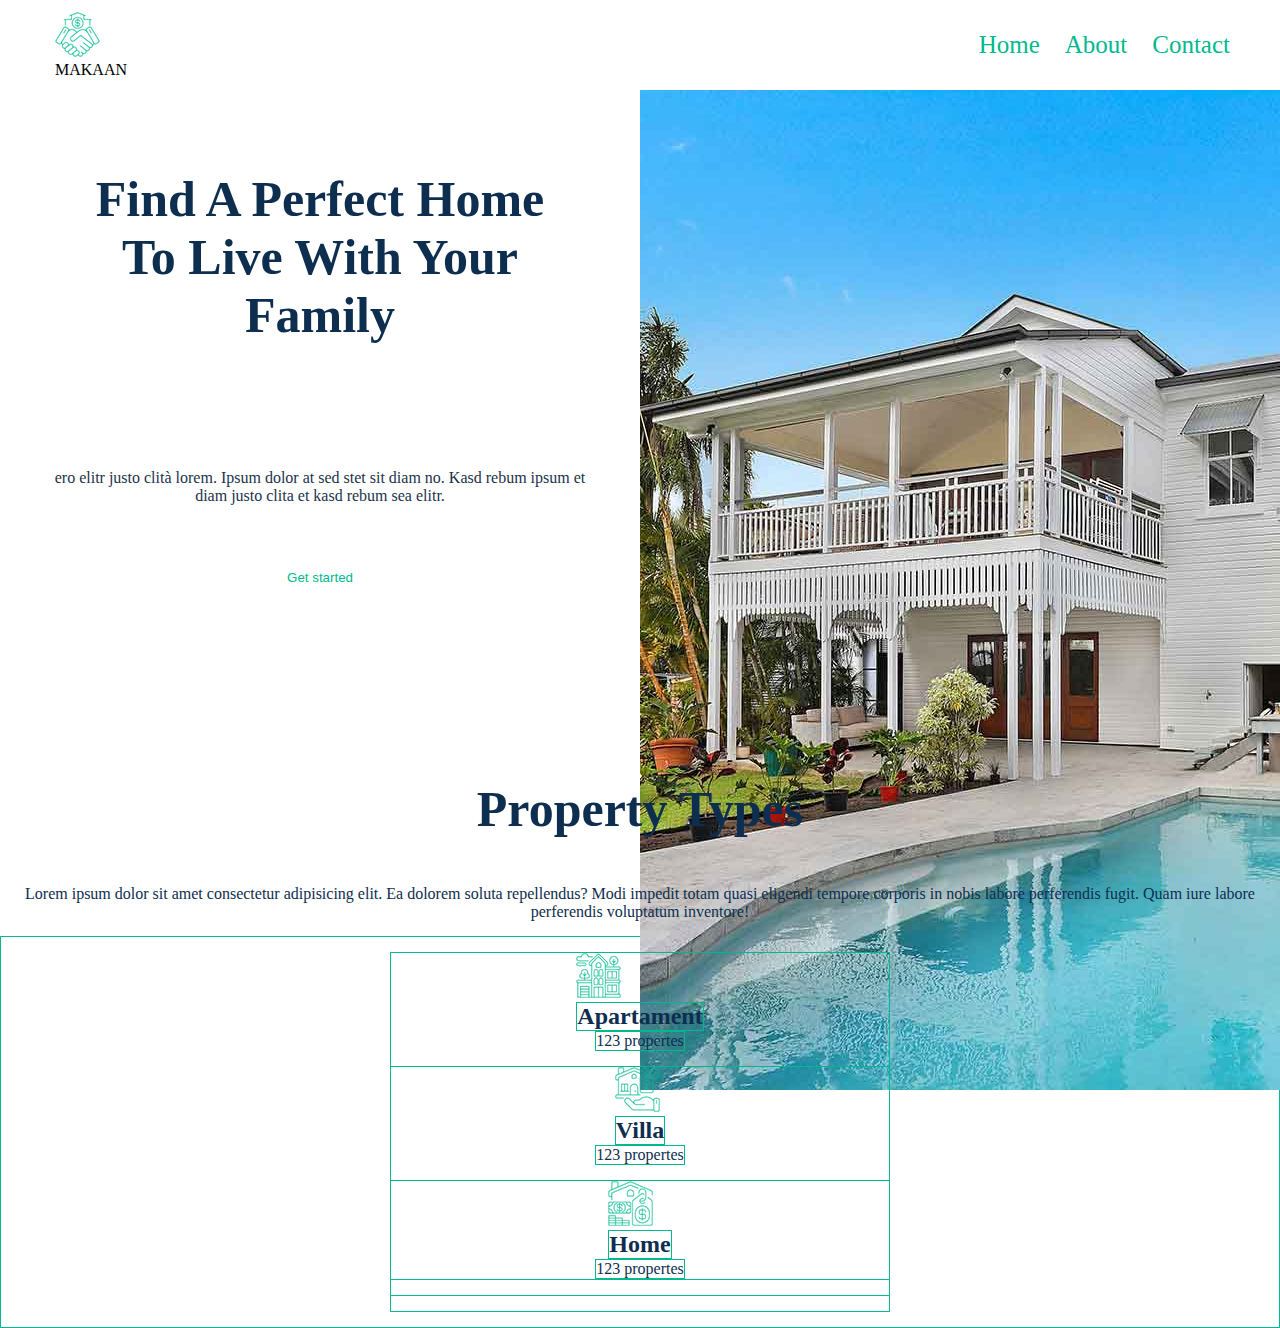
<file: Avaliação Imoveis/index.html>
<!DOCTYPE html>
<html lang="en">
  <head>
    <meta charset="UTF-8" />
    <meta http-equiv="X-UA-Compatible" content="IE=edge" />
    <meta name="viewport" content="width=device-width, initial-scale=1.0" />
    <link rel="stylesheet" href="./css/style.css" />
    <title>MAKAAN</title>
  </head>

  <body>
    <header>
        <div class="logo">
            <figure>
              <img src="img/icon-logo.png" alt="imagem logo" />
              <p>
                MAKAAN
              </p>
            </figure>
          </div>
    
          <nav class="menu">
            <ul>
                <li>
                    <a href="">Home</a>
                </li>

                <li>
                    <a href="">About</a>
                </li>

                <li>
                    <a href="">Contact</a>
                </li>

            </ul>
        </nav>
    </header>

    <main>

        <div class="main">

            <div class="titulo-main">
                <h1>Find A Perfect Home
                  To Live With Your Family</h1>
            </div>

            <div class="descricao-main">
                <p>ero elitr justo clità lorem. Ipsum dolor at sed stet sit diam no. 
                 Kasd rebum ipsum et diam justo clita et kasd rebum sea elitr.</p>
            </div>

            <div class="botoes">
            <div class="botao">
                <button class="botao1"><a href="">Get started</a></button>
              </div>

            </div>

            
        </div>

        <div class="main-casa">
            <figure>
                <img src="img/main-img.jpg" alt="casa principal">
            </figure>

        </div>
    </main>

    <section>
      <div class="titulo-secao"><h1>Property Types</h1></div>
      <div class="descricao-secao"><p>Lorem ipsum dolor sit amet consectetur adipisicing elit. Ea dolorem soluta repellendus? Modi impedit totam quasi eligendi tempore corporis in nobis labore perferendis fugit. Quam iure labore perferendis voluptatum inventore!</p></div>
  

      <div class="card-predio">
          <div class="card">
              <div class="card-imagem">
                  <figure>
                      <img src="./img/sec1-icon-apartment.png" alt="apartamento">
                  </figure>
                  <div class="card-titulo"><h2>Apartament</h2></div>
              </div>
              <div class="descricao">
                  <p>123 propertes</p>
              </div>

          <div class="card">
              <div class="card-imagem">
                  <figure>
                      <img src="./img/sec1-icon-villa.png" alt="villa">
                  </figure>
                  <div class="card-titulo"><h2>Villa</h2></div>
              </div>
              <div class="descricao">
                  <p>123 propertes</p>
              </div>

          <div class="card">
              <div class="card-imagem">
                  <figure>
                      <img src="./img/sec1-icon-house.png" alt="house">
                  </figure>
                  <div class="card-titulo"><h2>Home</h2></div>
              </div>
              <div class="descricao">
                  <p>123 propertes</p>
              </div>

          
      </div>



  </section>

</body>
</html>
</file>
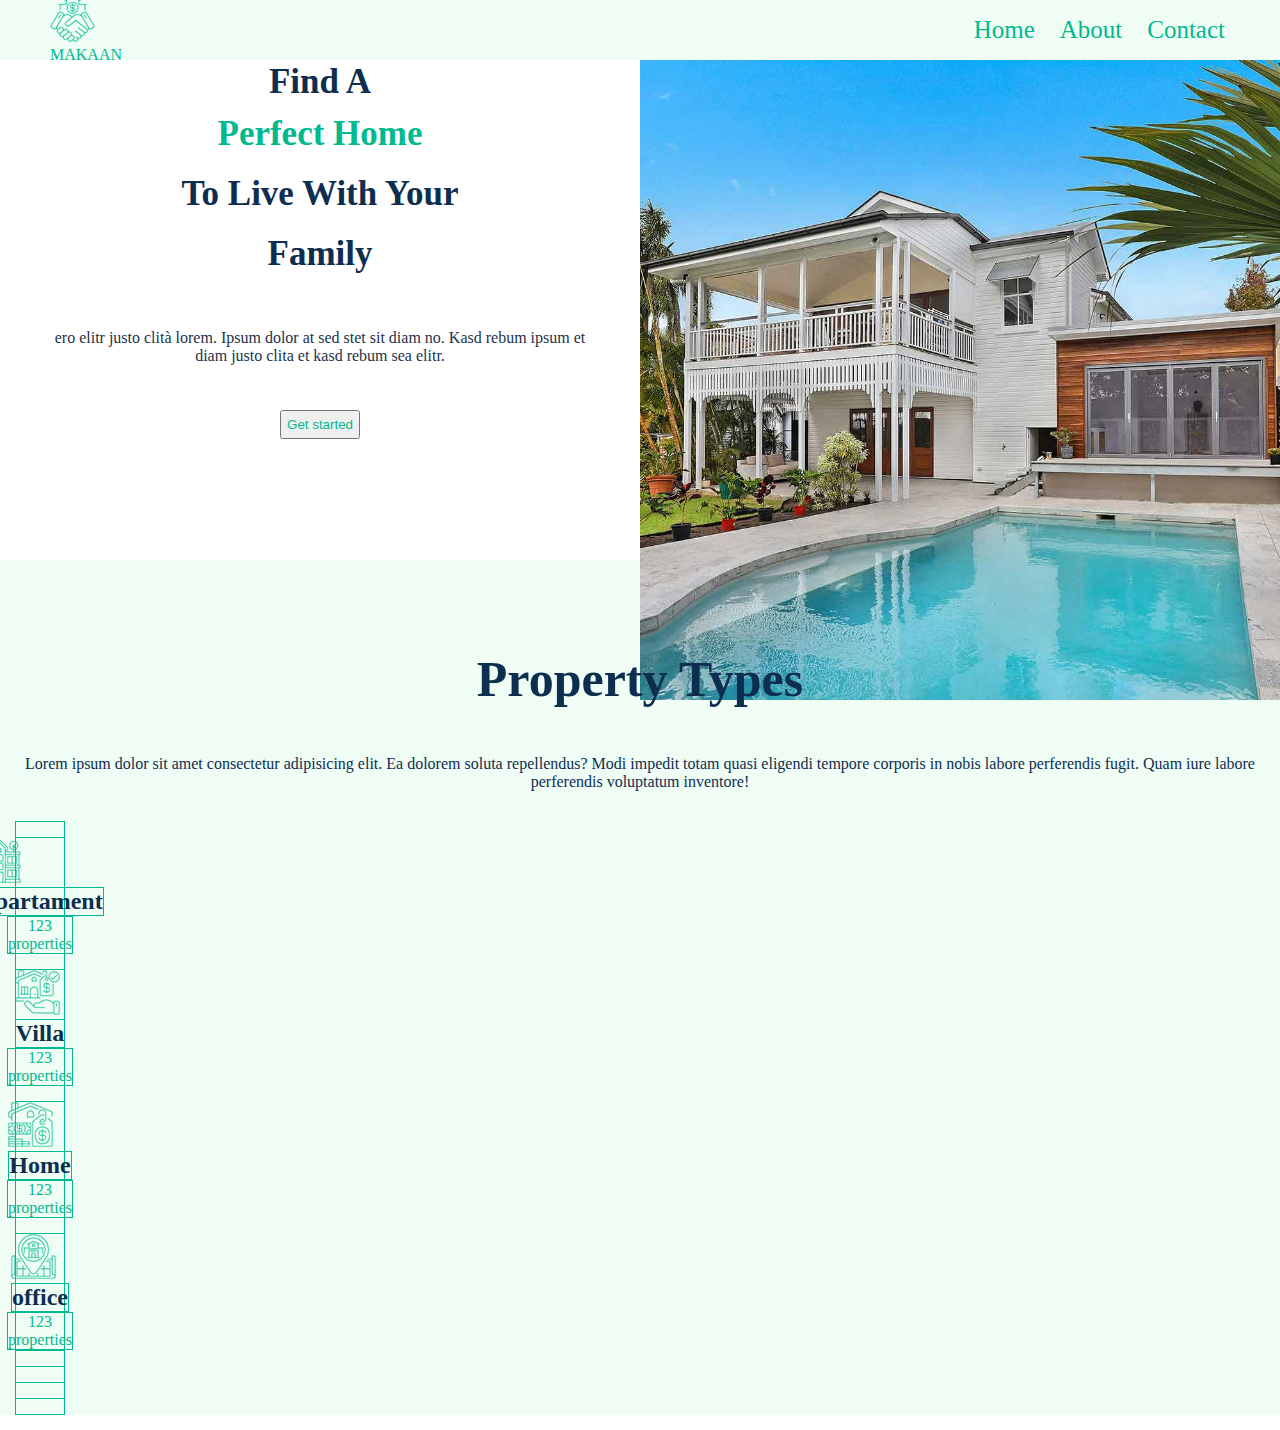
<file: imobiliaria-1/Avaliação Imoveis/index.html>
<!DOCTYPE html>
<html lang="en">
  <head>
    <meta charset="UTF-8" />
    <meta http-equiv="X-UA-Compatible" content="IE=edge" />
    <meta name="viewport" content="width=device-width, initial-scale=1.0" />
    <link rel="stylesheet" href="./css/style.css" />
    <title>MAKAAN</title>
  </head>

  <body>
    <header>
        <div class="logo">
            <figure>
              <img src="img/icon-logo.png" alt="imagem logo" />
              <p>
                MAKAAN
              </p>
            </figure>
          </div>
    
          <nav class="menu">
            <ul>
                <li>
                    <a href="">Home</a>
                </li>

                <li>
                    <a href="">About</a>
                </li>

                <li>
                    <a href="">Contact</a>
                </li>

            </ul>
        </nav>
    </header>

    <main>

        <div class="main">

            <div class="titulo-main">
                 <h1>Find A </h1>
                 <h2>Perfect Home</h2>           
                 <h3> To Live With Your</h3>
                <h4> Family</h4>
            </div>

            <div class="descricao-main">
                <p>ero elitr justo clità lorem. Ipsum dolor at sed stet sit diam no. 
                 Kasd rebum ipsum et diam justo clita et kasd rebum sea elitr.</p>
            </div>

           
            <div class="botao">
                <button class="botao1"><a href="">Get started</a></button>
              </div>

            </div>       

        <div class="main-casa">
            <figure>
                <img src="img/main-img.jpg" alt="casa principal">
            </figure>

        </div>
    </main>

    <section>
      <div class="titulo-secao"><h1>Property Types</h1></div>
      <div class="descricao-secao"><p>Lorem ipsum dolor sit amet consectetur adipisicing elit. Ea dolorem soluta repellendus? Modi impedit totam quasi eligendi tempore corporis in nobis labore perferendis fugit. Quam iure labore perferendis voluptatum inventore!</p></div>
  

      <div class="card">
          <div class="card">
              <div class="card-imagem">
                  <figure>
                      <img src="./img/sec1-icon-apartment.png" alt="apartamento">
                  </figure>
                  <div class="card-titulo"><h2>Apartament</h2></div>
              </div>
              <div class="descricao">
                  <p>123 properties</p>
              </div>

          <div class="card">
              <div class="card-imagem">
                  <figure>
                      <img src="./img/sec1-icon-villa.png" alt="villa">
                  </figure>
                  <div class="card-titulo"><h2>Villa</h2></div>
              </div>
              <div class="descricao">
                  <p>123 properties</p>
              </div>

          <div class="card">
              <div class="card-imagem">
                  <figure>
                      <img src="./img/sec1-icon-house.png" alt="house">
                  </figure>
                  <div class="card-titulo"><h2>Home</h2></div>
              </div>
              <div class="descricao">
                  <p>123 properties</p>
              </div>

              <div class="card">
                <div class="card-imagem">
                    <figure>
                        <img src="./img/sec1-icon-housing.png" alt="office">
                    </figure>
                    <div class="card-titulo"><h2>office</h2></div>
                </div>
                <div class="descricao">
                    <p>123 properties</p>
                </div>

          
      </div>



  </section>

</body>
</html>
</file>
<file: Avaliação Imoveis/css/style.css>
:root {
  --primary: #00b98e;
  --secondary: #effdf5;
  --light: #effdf5;
  --dark: #0e2e50;
}

/*Fonte: Heebo*/
*{
  padding: 0;
  margin: 0;
  box-sizing: border-box;
}

header {
  background-color: var(--light-color);
  display: flex;
  justify-content: space-between;
  align-items: center;
  padding: 25px;
  height: 90px;
}

.logo{
  margin: 15px;
  padding: 15px;
}

.menu ul{
  display: flex;
  list-style: none;
  gap: 25px;
  margin: 25px;
}

.menu ul li a {
  text-decoration: none;
  color: #00b98e;
  font-size: 25px;
}
.menu ul li a:hover {
  color: #0e2e50;
}

main{
  background-color: var(--secondary-color);
  height: 600px;
  display: flex;
  width: 100%;

}

.main{
  width: 50%;
  height: 50%;
  text-align: center;
  justify-content: center;
}

.titulo-main{
  color: #0e2e50;
  text-align: center;
  padding: 80px;
  font-size: 25px;
}
.descricao-main{
  color: #1c334b;
  text-align: center;
  padding: 45px;
}

.botao{
  text-align: center;
  color: var(--primary-color-);
  border: none;
  
}
.botao a {
  text-decoration: none;
  color: #00b98e;
  background-color: var(--dark-color);
  padding: 5px;
}

.botao a:hover {
  color: var(--dark-color-hover);
}
.botao1{
  
  background-color: var(--primary-color-);
  padding: 20px;
  border: none;
}


.botoes{
  display: flex;
 justify-content: center;
}
.main-casa{
  width: 30%;
  height: 45%;
  text-align: center;
  justify-content: center;
}

.main-casa figure{
  width: 20%;
  height: 20%;
}
section{
  background-color: var(--primary-color);
}
.titulo-secao h1{
  color: #0e2e50;
  text-align: center;
  padding: 90px;
  font-size: 50px;
  max-height: 10px;
}

.descricao-secao p{
  color: #0e2e50;
  text-align: center;
  padding: 15px;
  font-size:  16px ;
}

.card-predio{
  display: flex;
  justify-content: center;
   border: 1px solid#00b98e;
}

.card{
  margin: 15px;
  width: 500px;
  display: flex;
  flex-direction: column;
  align-items: center;
  border: 1px solid#00b98e;

}

.card-titulo{
  color: #0e2e50;
  text-align: center;
  border: 1px solid#00b98e;
}

.descricao{
  color:#0e2e50;
  text-align: center;
  border: 1px solid#00b98e;
}
</file>
<file: imobiliaria-1/Avaliação Imoveis/css/style.css>
:root {
  --primary: #00b98e;
  --secondary: #effdf5;
  --light: #effdf5;
  --dark: #0e2e50;
}

/*Fonte: Heebo*/
*{
  padding: 0;
  margin: 0;
  box-sizing: border-box;
}

header {
  background-color:#effdf5;
  display: flex;
  justify-content: space-between;
  align-items: center;
  padding: 30px;
  height:8px;
 
 
}

.logo{
  margin: 15px;
  padding: 5px;
}
.logo p{
  color:#00b98e;
}

.menu ul{
  display: flex;
  list-style: none;
  gap: 25px;
  margin: 25px;
}

.menu ul li a {
  text-decoration: none;
  color: #00b98e;
  font-size: 25px;
}
.menu ul li a:hover {
  color: #0e2e50;
}

main{
  background-color: var(--secondary-color);
  height: 500px;
  display: flex;
  width: 100%;

}

.main{
  width: 50%;
  height: 10%;
  text-align: center;
  justify-content: center;
}

.titulo-main h1{
  color: #0e2e50;
  text-align: center;
  padding: 2px;
  font-size: 35px;
}
.titulo-main h2{
  color:#00b98e;
  text-align: center;
  padding: 10px;
  font-size: 35px;
}
.titulo-main h3{
  color: #0e2e50;
  text-align: center;
  padding: 10px;
  font-size: 35px;
}
.titulo-main h4{
  color: #0e2e50;
  text-align: center;
  padding: 10px;
  font-size: 35px;
}
.descricao-main{
  color: #1c334b;
  text-align: center;
  padding: 45px;
}

.botao{
  text-align: center;
  color: var(--primary-color-);
  border: none;
  
}
.botao a {
  text-decoration: none;
  color: #00b98e;
  background-color: var(--dark-color);
  padding: 5px;
  display: flex;
  justify-content: center;
}

.botao a:hover {
  color: var(--dark-color-hover);
}

.main-casa{
  width: 50%;
  text-align: center;
  justify-content: center;
  
}

.main-casa figure img{
  width: 100%;
}
section{
  background-color: #effdf5;

}
.titulo-secao h1{
  color: #0e2e50;
  text-align: center;
  padding: 90px;
  font-size: 50px;
  max-height: 10px;
}

.descricao-secao p{
  color: #0e2e50;
  text-align: center;
  padding: 15px;
  font-size:  16px ;
}

.card{
  display: flex;
  justify-content: center;
   border: 1px solid#00b98e;
 
}

.card{
  margin: 15px;
  width: 50px;
  display: flex;
  flex-direction: column;
  align-items: center;
  border: 1px solid#00b98e;

}

.card-titulo{
  color: #0e2e50;
  text-align: center;
  border: 1px solid#00b98e;
}

.descricao{
  color:#00b98e;
  text-align: center;
  border: 1px solid#00b98e;
}
</file>
